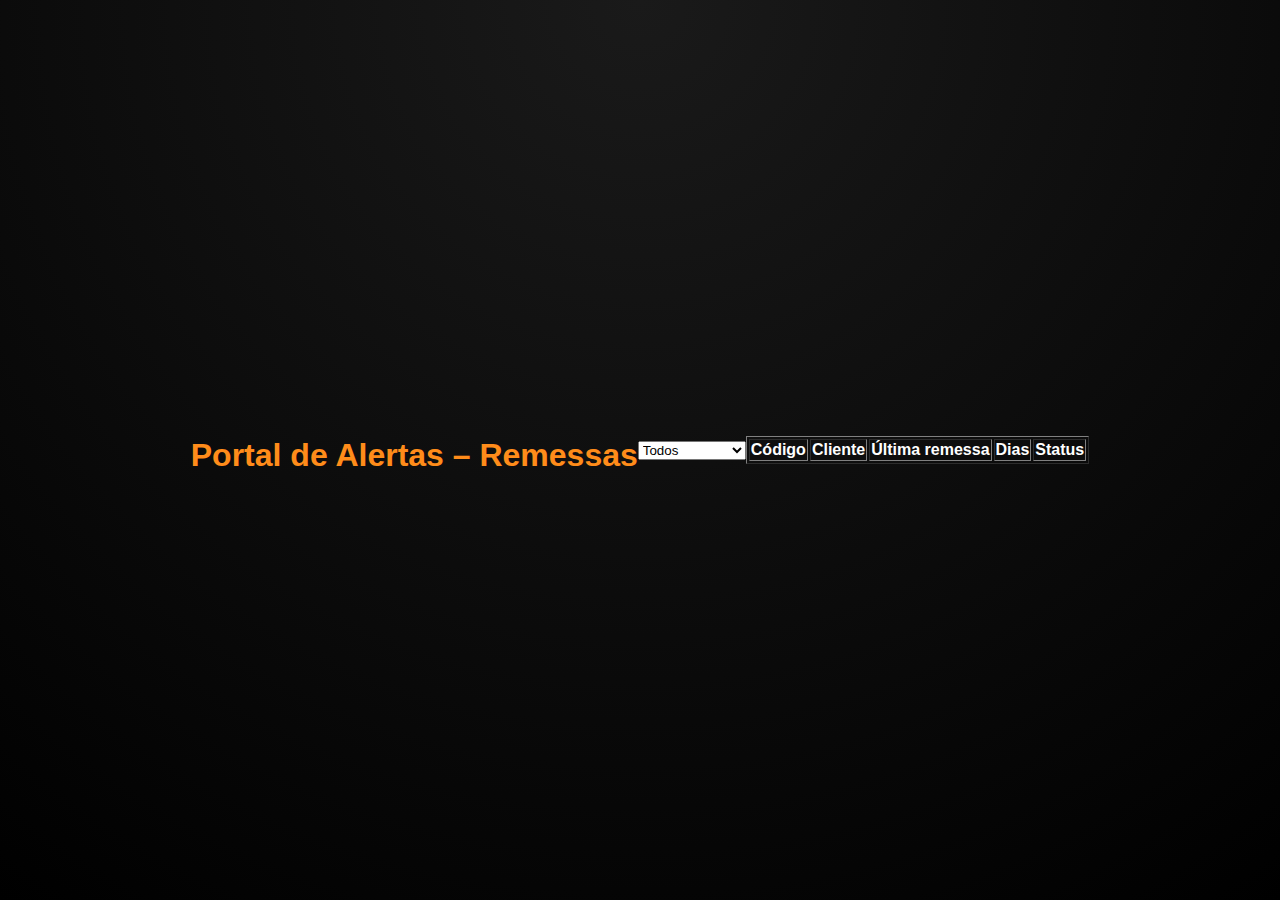
<file: portal/index.html>
<!doctype html>
<html lang="pt-br">
<head>
  <meta charset="utf-8">
  <title>Portal de Alertas – Remessas</title>
  <link rel="stylesheet" href="style.css">
</head>
<body>

<h1>Portal de Alertas – Remessas</h1>

<select id="statusFilter">
  <option value="TODOS">Todos</option>
  <option value="OK">OK</option>
  <option value="ATENCAO">Atenção</option>
  <option value="PLANO_DE_ACAO">Plano de ação</option>
</select>

<table border="1">
  <thead>
    <tr>
      <th>Código</th>
      <th>Cliente</th>
      <th>Última remessa</th>
      <th>Dias</th>
      <th>Status</th>
    </tr>
  </thead>
  <tbody id="lista"></tbody>
</table>

<script src="app.js"></script>
</body>
</html>
</file>
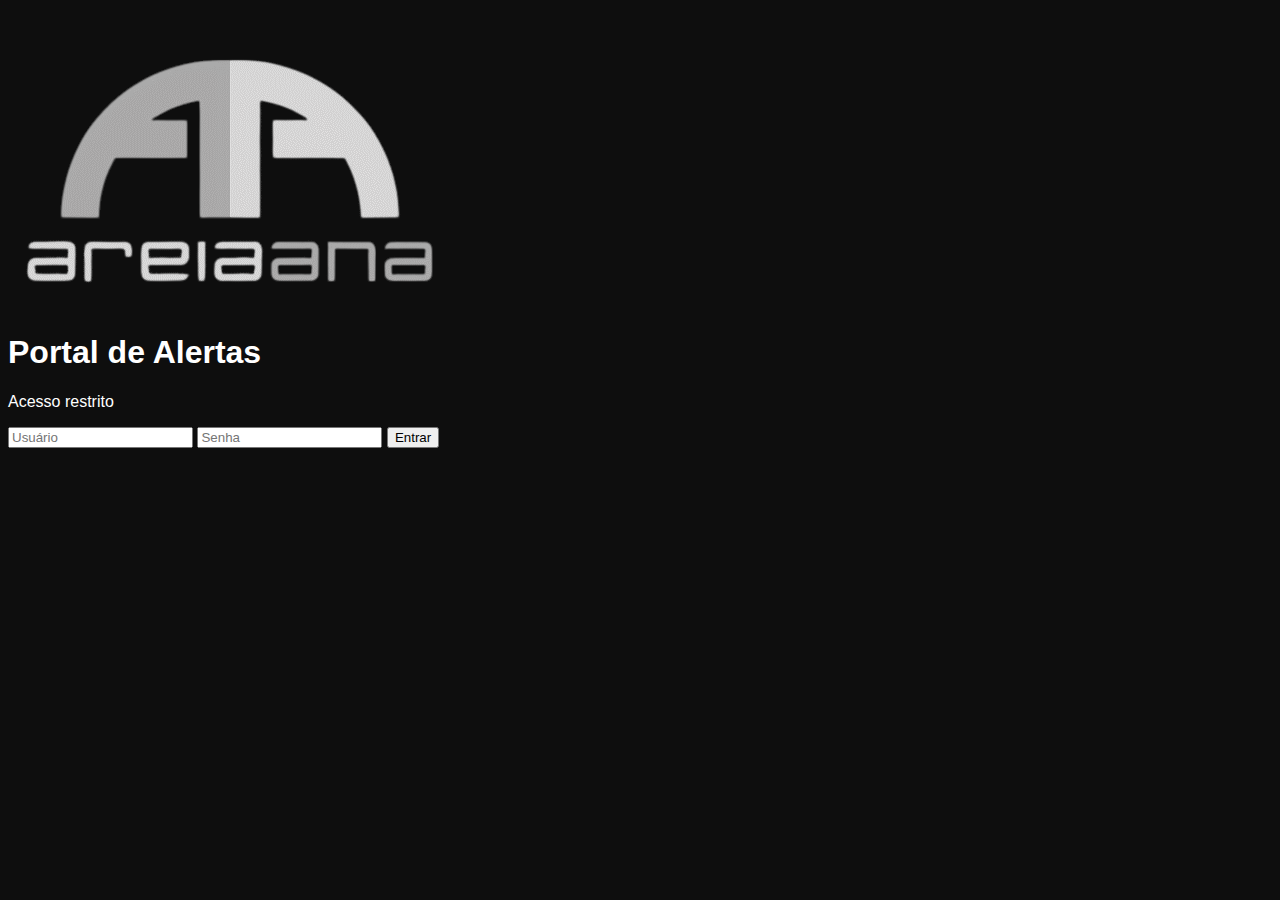
<file: login.html>
<!DOCTYPE html>
<html lang="pt-BR">
<head>
<meta charset="UTF-8">
<meta name="viewport" content="width=device-width, initial-scale=1.0">
<title>Portal de Alertas</title>
<link rel="stylesheet" href="style.css">
</head>

<body class="login-body">

<div class="login-card">

  <img src="logo-areia-ana.png" class="login-logo">

  <h1 class="login-title">Portal de Alertas</h1>
  <p class="login-sub">Acesso restrito</p>

  <input id="user" type="text" placeholder="Usuário" class="login-input">
  <input id="pass" type="password" placeholder="Senha" class="login-input">

  <button onclick="login()" class="login-btn">Entrar</button>

  <div id="msg" class="login-msg"></div>

</div>

<script>
function login(){
  const u = document.getElementById("user").value.trim();
  const p = document.getElementById("pass").value.trim();

  if(u==="admin" && p==="1234"){
    localStorage.setItem("role","admin");
    window.location.href="index.html";
    return;
  }

  if(u==="usuario" && p==="1234"){
    localStorage.setItem("role","user");
    window.location.href="index.html";
    return;
  }

  document.getElementById("msg").textContent="Usuário ou senha inválidos";
}
</script>

</body>
</html>
</file>
<file: portal/style.css>
* {
  box-sizing: border-box;
}

body {
  margin: 0;
  min-height: 100vh;
  background: radial-gradient(circle at top, #1a1a1a, #000);
  font-family: "Segoe UI", Arial, sans-serif;
  color: #fff;
  display: flex;
  justify-content: center;
  align-items: center;
}

.glass {
  width: 1100px;
  padding: 40px;
  background: rgba(15, 15, 15, 0.9);
  border-radius: 18px;
  box-shadow: 0 30px 80px rgba(0,0,0,.9);
}

h1 {
  text-align: center;
  color: #ff8c1a;
  margin-bottom: 10px;
}

.subtitle {
  text-align: center;
  opacity: .8;
  margin-bottom: 40px;
}

.cards {
  display: grid;
  grid-template-columns: repeat(auto-fill, minmax(260px, 1fr));
  gap: 24px;
}

.card {
  padding: 20px;
  border-radius: 14px;
  background: linear-gradient(180deg, #222, #111);
  box-shadow: inset 0 0 0 1px rgba(255,255,255,.05),
              0 20px 40px rgba(0,0,0,.7);
  transition: transform .3s, box-shadow .3s;
}

.card:hover {
  transform: translateY(-6px);
  box-shadow: 0 30px 60px rgba(0,0,0,.9);
}

.card h3 {
  margin: 0 0 10px;
}

.status {
  margin-top: 12px;
  font-weight: bold;
}

.ok {
  color: #4caf50;
}

.atencao {
  color: #ffb300;
}

.critico {
  color: #ff3b3b;
}
</file>
<file: style.css>
body {
  background: #0e0e0e;
  color: #fff;
  font-family: Arial, sans-serif;
}

.container {
  max-width: 1200px;
  margin: auto;
  padding: 20px;
}

.subtitle {
  opacity: 0.8;
}

.tabs {
  display: flex;
  gap: 10px;
  margin: 20px 0;
}

.tab {
  background: #222;
  color: #fff;
  border: none;
  padding: 10px 20px;
  cursor: pointer;
}

.tab.active {
  background: orange;
  color: #000;
}

.tab-content {
  display: none;
}

.tab-content.active {
  display: block;
}

table {
  width: 100%;
  border-collapse: collapse;
  margin-top: 20px;
}

th {
  background: orange;
  color: #000;
  padding: 10px;
}

td {
  padding: 10px;
  border-bottom: 1px solid #333;
}

.cards {
  display: flex;
  gap: 20px;
  margin-bottom: 30px;
}

.card {
  padding: 20px;
  border-radius: 8px;
}

.ok { background: #1e7f43; }
.atencao { background: #b58900; }
.critico { background: #a83232; }
</file>
